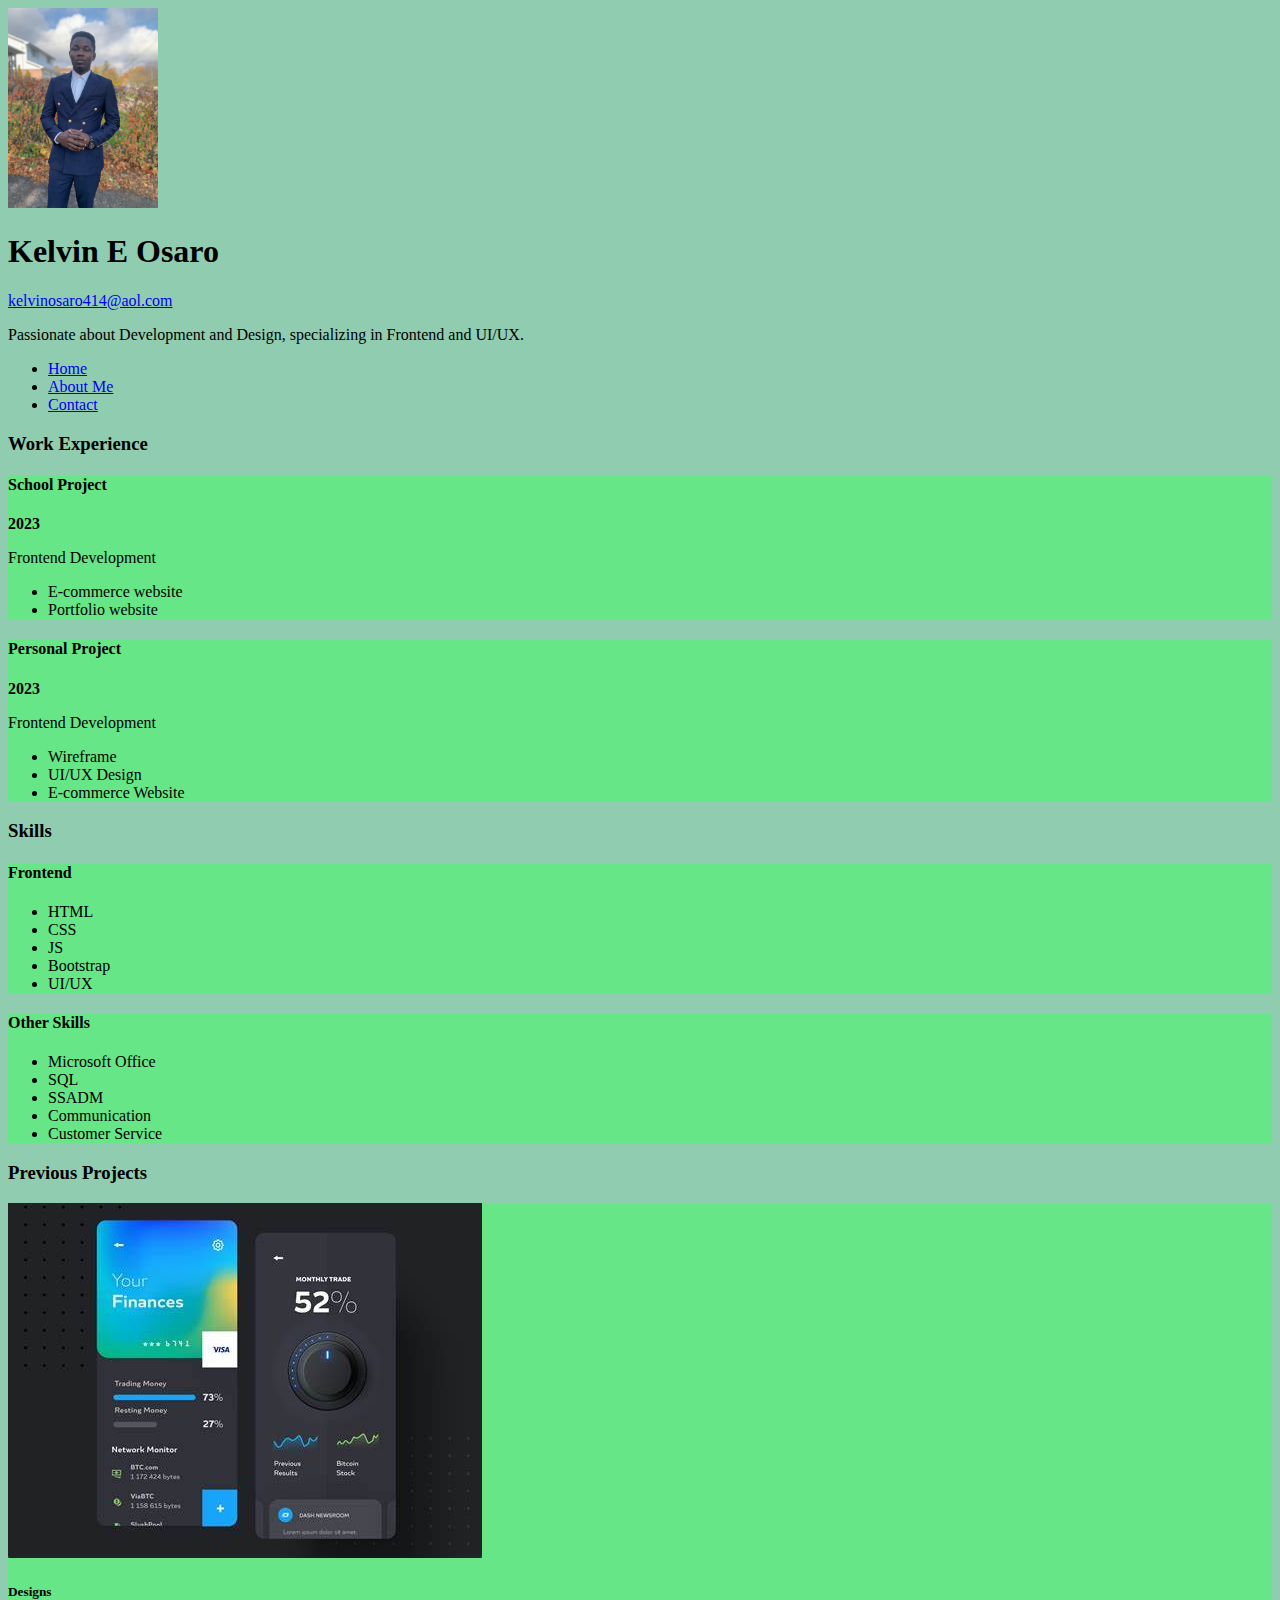
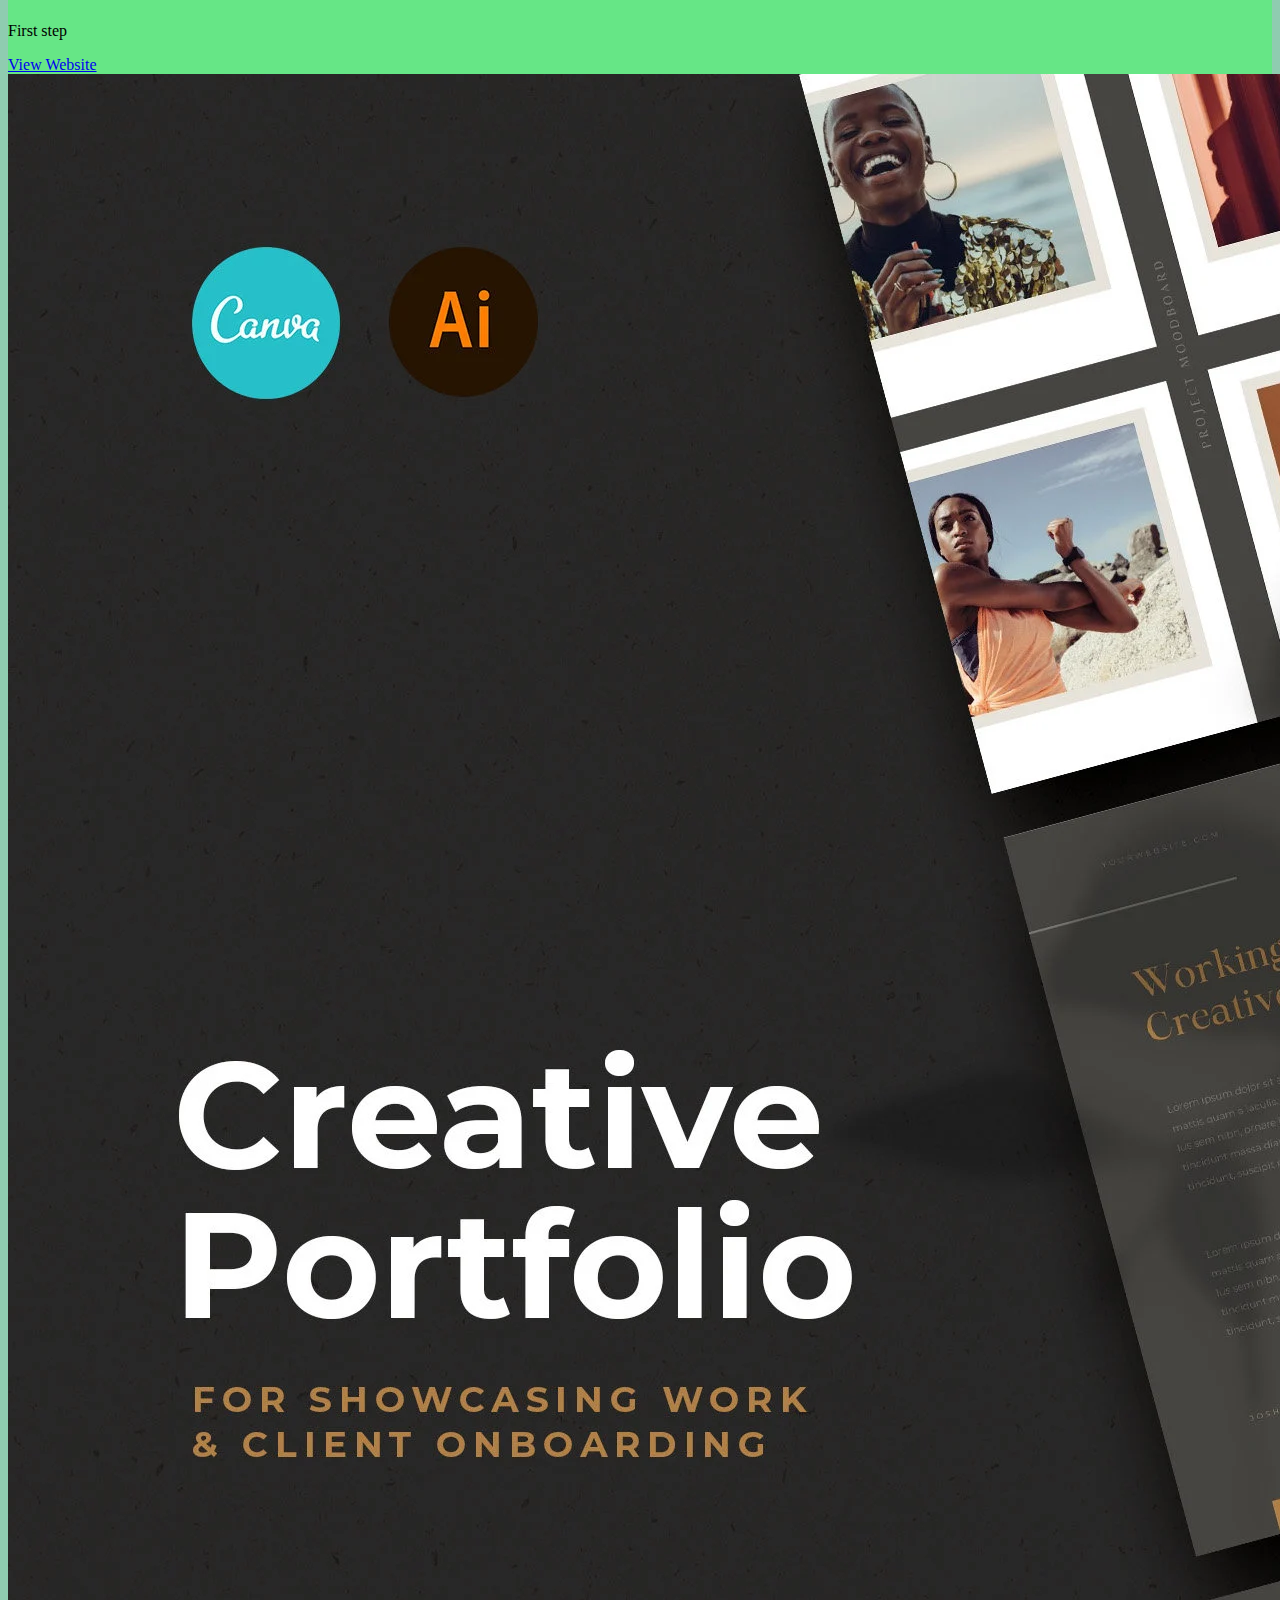
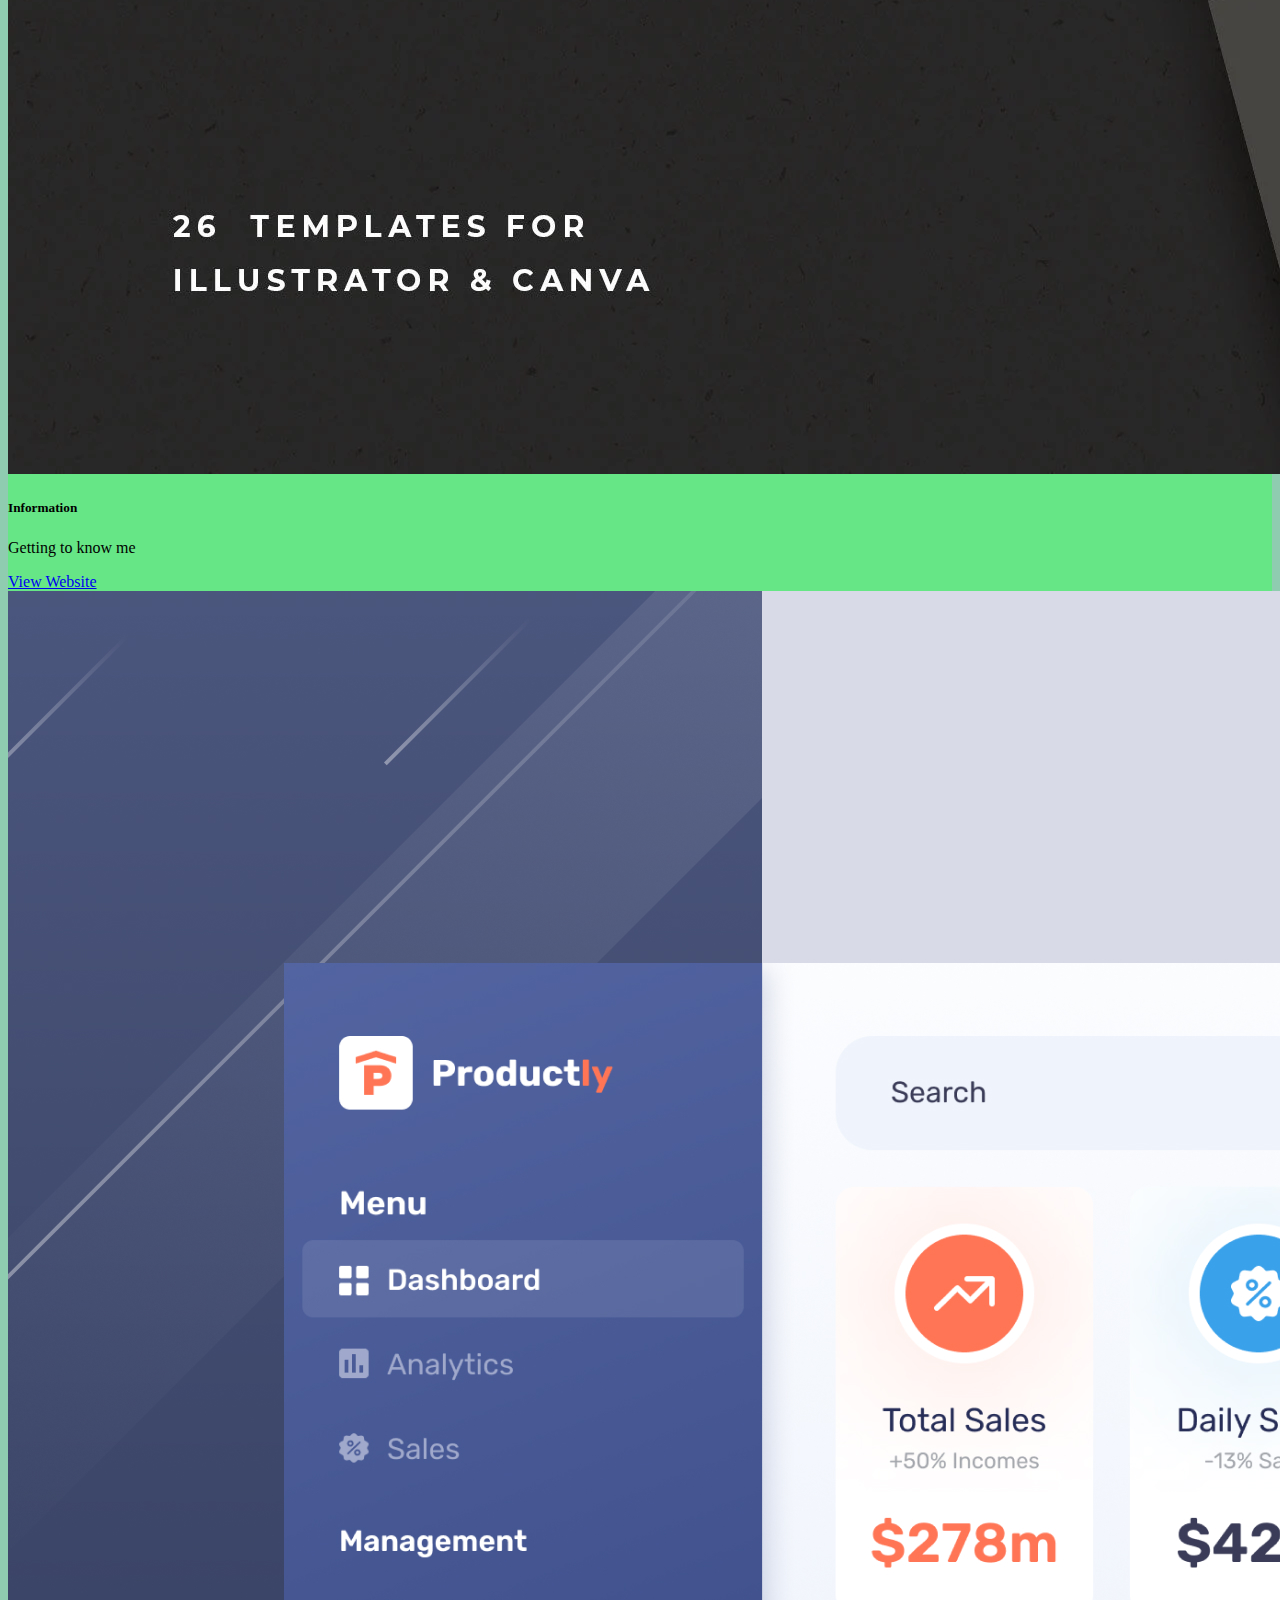
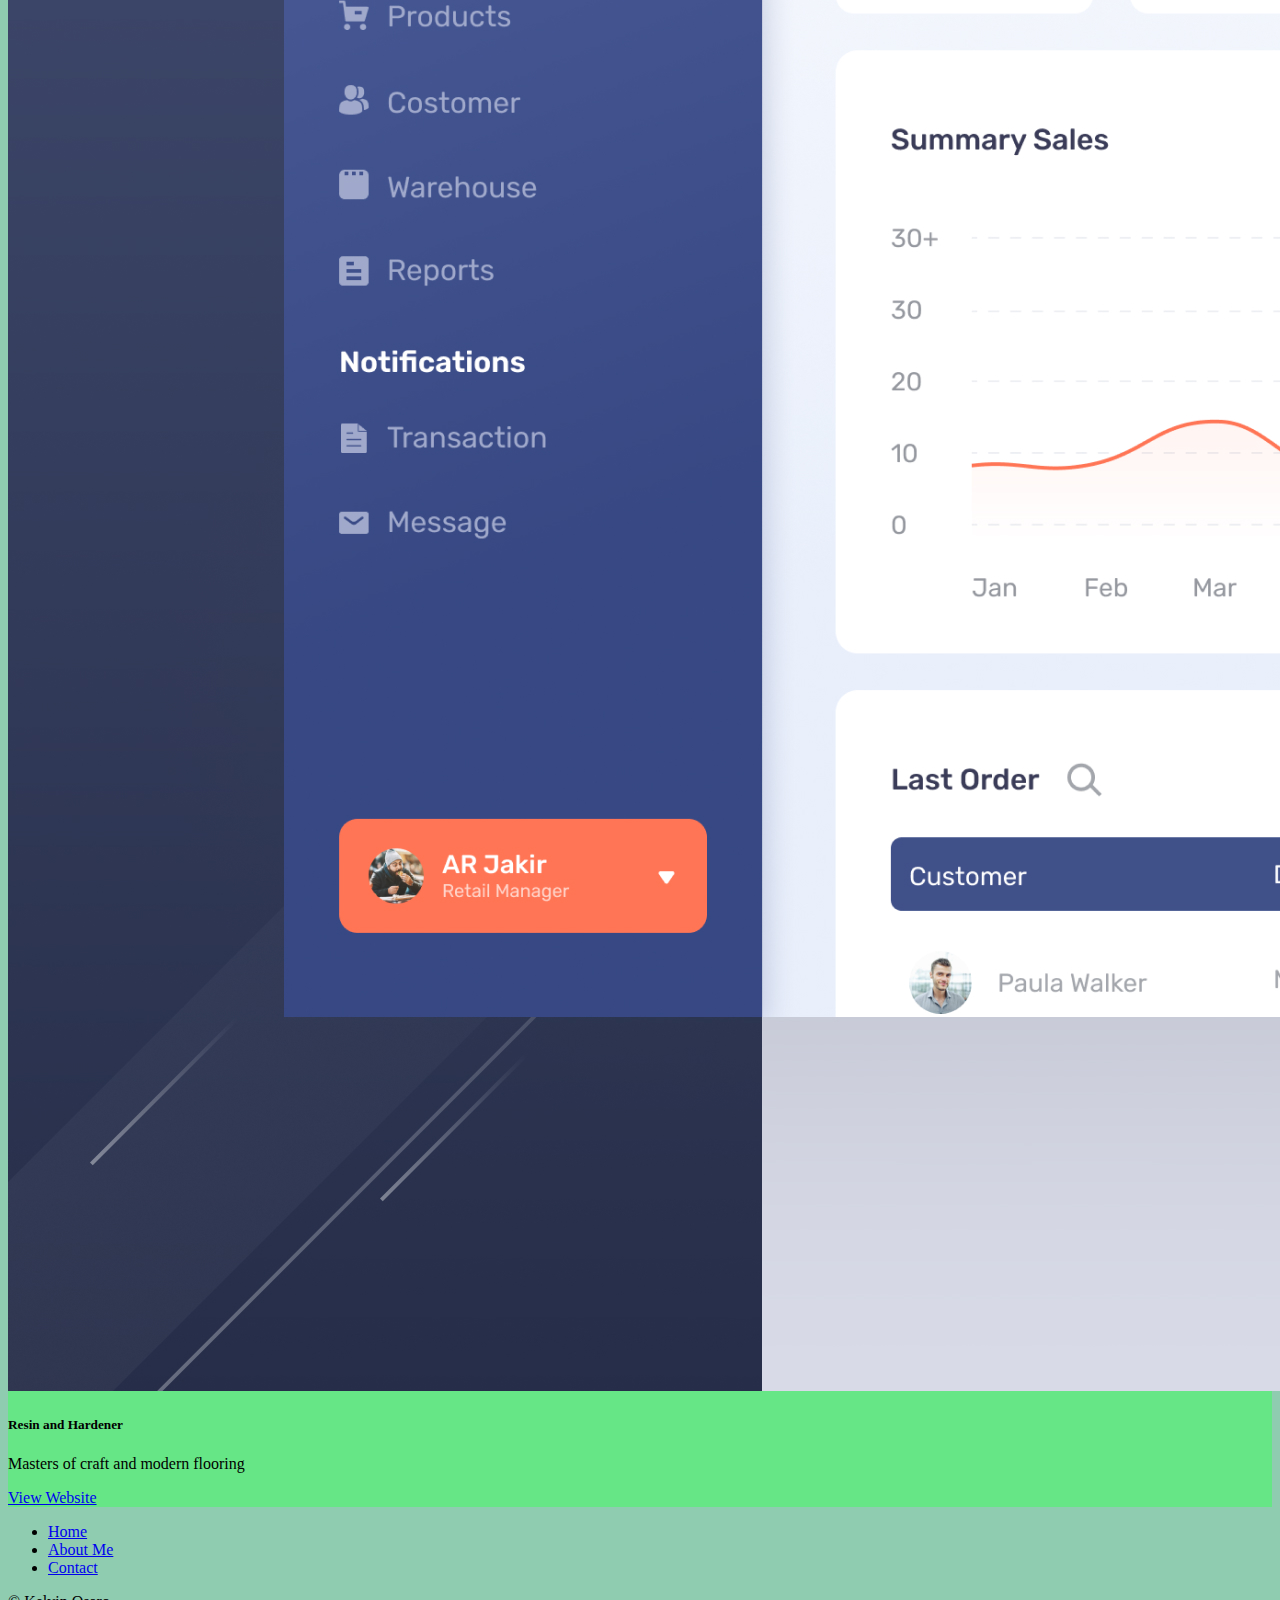
<file: index.html>
<!doctype html>
<html lang="en">
<head>
    <!-- Required meta tags -->
    <meta charset="utf-8">
    <meta name="viewport" content="width=device-width, initial-scale=1">

    <!-- Bootstrap CSS -->
    <link href="https://cdn.jsdelivr.net/npm/bootstrap@5.0.2/dist/css/bootstrap.min.css" rel="stylesheet" integrity="sha384-EVSTQN3/azprG1Anm3QDgpJLIm9Nao0Yz1ztcQTwFspd3yD65VohhpuuCOmLASjC" crossorigin="anonymous">
    <link href="styles.css" rel="stylesheet">

    <title>My Portfolio</title>
</head>
<body>
    <div class="container text-center my-5">
        <img src="profile.jpeg" alt="Kelvin E. Osaro" class="rounded-circle mb-3" style="width: 150px;">
  
        <h1>Kelvin E Osaro</h1>
        <a href="mailto:kelvinosaro414@aol.com" class="btn btn-outline-primary">
            kelvinosaro414@aol.com
        </a>
        <p class="lead">
            Passionate about Development and Design, specializing in Frontend and UI/UX.
        </p>
    </div>

    <div class="container">
        <nav>
            <ul class="nav nav-pills justify-content-center">
                <li class="nav-item">
                    <a href="/" class="nav-link active">Home</a> <!-- The current viewing page-->
                </li>
                <li class="nav-item">
                    <a href="about.html" class="nav-link">About Me</a>
                </li>
                <li class="nav-item">
                    <a href="contact.html" class="nav-link">Contact</a>
                </li>
            </ul>
        </nav>
    </div>
<!-- add work experince and put them in card container-->
    <div class="container my-5">
        <div class="row">
            <div class="col-md-6">
                <h3 class="mb-3">Work Experience</h3>
                <div class="card mb-3">
                    <div class="card-body">
                        <h4 class="card-title">School Project</h4>
                        <div><strong>2023</strong></div>
                        <p>Frontend Development</p>
                        <ul class="list-group list-group-flush mt-2">
                            <li class="list-group-item">E-commerce website</li>
                            <li class="list-group-item">Portfolio website</li>
                        </ul>
                    </div>
                </div>
                <div class="card mb-3">
                    <div class="card-body">
                        <h4 class="card-title">Personal Project</h4>
                        <div><strong>2023</strong></div>
                        <p>Frontend Development</p>
                        <ul class="list-group list-group-flush mt-2">
                            <li class="list-group-item">Wireframe</li>
                            <li class="list-group-item">UI/UX Design</li>
                            <li class="list-group-item">E-commerce Website</li>
                        </ul>
                    </div>
                </div>
            </div>

            <div class="col-md-6">
                <h3 class="mb-3">Skills</h3>
                <div class="card mb-3">
                    <div class="card-body">
                        <h4 class="card-title">Frontend</h4>
                        <ul> <!--creating list-->
                            <li>HTML</li>
                            <li>CSS</li>
                            <li>JS</li>
                            <li>Bootstrap</li>
                            <li>UI/UX</li>
                        </ul>
                    </div>
                </div>
                <div class="card mb-3">
                    <div class="card-body">
                        <h4 class="card-title">Other Skills</h4>
                        <ul>
                            <li>Microsoft Office</li>
                            <li>SQL</li>
                            <li>SSADM</li>
                            <li>Communication</li>
                            <li>Customer Service</li>
                        </ul>
                    </div>
                </div>
            </div>
        </div>
    </div>
<!--Portfolio/Projects Page:-->
    <div class="container my-5">
        <h3>Previous Projects</h3>
        <div class="row">
            <div class="col-lg-4">
                <div class="card mb-3">
                    <img src="ui.jpg" alt="UI/UX Design" class="card-img-top">
                    <div class="card-body">
                        <h5 class="card-title">Designs</h5>
                        <p class="card-text">First step</p>
                        <a href="#" class="btn btn-primary">View Website</a>
                    </div>
                </div>
            </div>
            <div class="col-lg-4">
                <div class="card mb-3">
                    <img src="portfolio.webp" alt="Portfolio website" class="card-img-top">
                    <div class="card-body">
                        <h5 class="card-title">Information</h5>
                        <p class="card-text">Getting to know me</p>
                        <a href="#" class="btn btn-primary">View Website</a>
                    </div>
                </div>
            </div>
            <div class="col-lg-4">
                <div class="card mb-3">
                    <img src="e-commerce.png" alt="e-commerce" class="card-img-top">
                    <div class="card-body">
                        <h5 class="card-title">Resin and Hardener</h5>
                        <p class="card-text">Masters of craft and modern flooring</p>
                        <a href="#" class="btn btn-primary">View Website</a>
                    </div>
                </div>
            </div>
        </div>
    </div>
    
    <!-- Bootstrap Bundle with Popper -->
    <script src="https://cdn.jsdelivr.net/npm/bootstrap@5.0.2/dist/js/bootstrap.bundle.min.js" integrity="sha384-MrcW6ZMFYlzcLA8Nl+NtUVF0sA7MsXsP1UyJoMp4YLEuNSfAP+JcXn/tWtIaxVXM" crossorigin="anonymous"></script>

    <div class="container">
        <nav>
            <ul class="nav nav-pills justify-content-center">
                <li class="nav-item">
                    <a href="/" class="nav-link active">Home</a><!-- The current viewing page-->
                </li>
                <li class="nav-item">
                    <a href="about.html" class="nav-link">About Me</a>
                </li>
                <li class="nav-item">
                    <a href="contact.html" class="nav-link">Contact</a>
                </li>
            </ul>
        </nav>
    </div>
    <footer class="footer text-center py-3">
        <p>&copy; Kelvin Osaro</p>
    </footer>


</body>
</html>
</file>
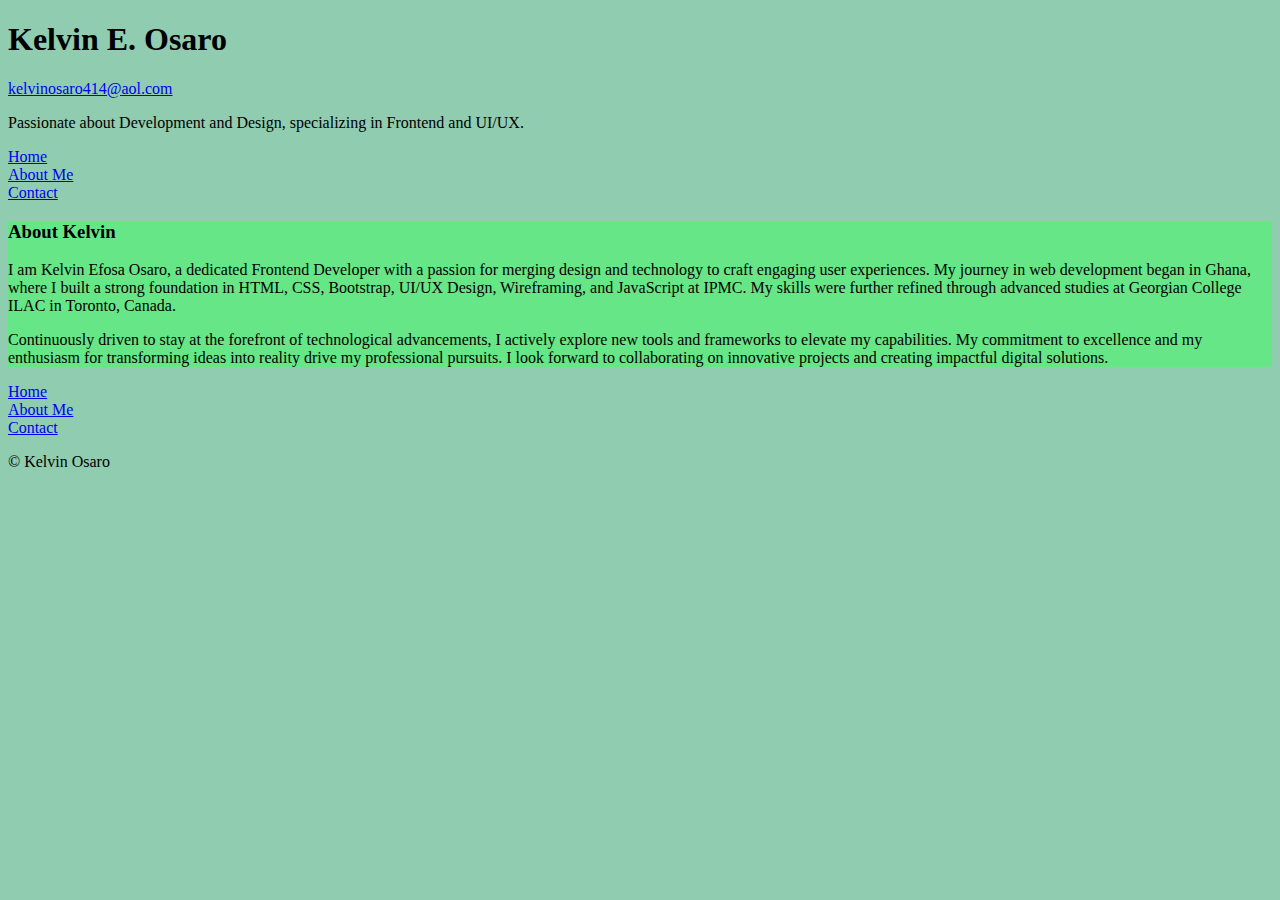
<file: about.html>
<!doctype html>
<html lang="en">
<head>
    <!-- Required meta tags -->
    <meta charset="utf-8">
    <meta name="viewport" content="width=device-width, initial-scale=1">

    <!-- Bootstrap CSS -->
    <link href="https://cdn.jsdelivr.net/npm/bootstrap@5.0.2/dist/css/bootstrap.min.css" rel="stylesheet" integrity="sha384-EVSTQN3/azprG1Anm3QDgpJLIm9Nao0Yz1ztcQTwFspd3yD65VohhpuuCOmLASjC" crossorigin="anonymous">
    <link href="styles.css" rel="stylesheet">

    <title>Kelvin E. Osaro | Portfolio</title>
</head>
<body>
    <div class="container text-center my-5">
        <h1>Kelvin E. Osaro</h1>
        <a href="mailto:kelvinosaro414@aol.com" class="btn btn-outline-primary">kelvinosaro414@aol.com</a>
        <p class="lead">Passionate about Development and Design, specializing in Frontend and UI/UX.</p>
    </div>

    <div class="container">
        <nav class="nav nav-pills justify-content-center mb-4">
            <li class="nav-item">
                <a href="index.html" class="nav-link">Home</a>
            </li>
            <li class="nav-item">
                <a href="#" class="nav-link active">About Me</a> <!-- The current viewing page-->
            </li>
            <li class="nav-item">
                <a href="contact.html" class="nav-link">Contact</a>
            </li>
        </nav>
    </div>

    <div class="container">
        <div class="card mb-5">
            <div class="card-header">
                <h3>About Kelvin</h3>
            </div>
            <div class="card-body">
                <p>
                    I am Kelvin Efosa Osaro, a dedicated Frontend Developer with a passion for merging design and technology to craft engaging user experiences. My journey in web development began in Ghana, where I built a strong foundation in HTML, CSS, Bootstrap, UI/UX Design, Wireframing, and JavaScript at IPMC. My skills were further refined through advanced studies at Georgian College ILAC in Toronto, Canada.
                </p>
                <p>
                    Continuously driven to stay at the forefront of technological advancements, I actively explore new tools and frameworks to elevate my capabilities. My commitment to excellence and my enthusiasm for transforming ideas into reality drive my professional pursuits. I look forward to collaborating on innovative projects and creating impactful digital solutions.
                </p>
            </div>
            
        </div>
    

    <div class="container">
        <nav class="nav nav-pills justify-content-center mb-4">
            <li class="nav-item">
                <a href="index.html" class="nav-link">Home</a>
            </li>
            <li class="nav-item">
                <a href="#" class="nav-link active">About Me</a> <!-- The current viewing page-->
            </li>
            <li class="nav-item">
                <a href="contact.html" class="nav-link">Contact</a>
            </li>
        </nav>
    </div>

    <footer class="footer text-center py-3">
        <p>&copy; Kelvin Osaro</p>
    </footer>

    <!-- Bootstrap Bundle with Popper -->
    <script src="https://cdn.jsdelivr.net/npm/bootstrap@5.0.2/dist/js/bootstrap.bundle.min.js" integrity="sha384-MrcW6ZMFYlzcLA8Nl+NtUVF0sA7MsXsP1UyJoMp4YLEuNSfAP+JcXn/tWtIaxVXM" crossorigin="anonymous"></script>
</body>
</html>
</file>
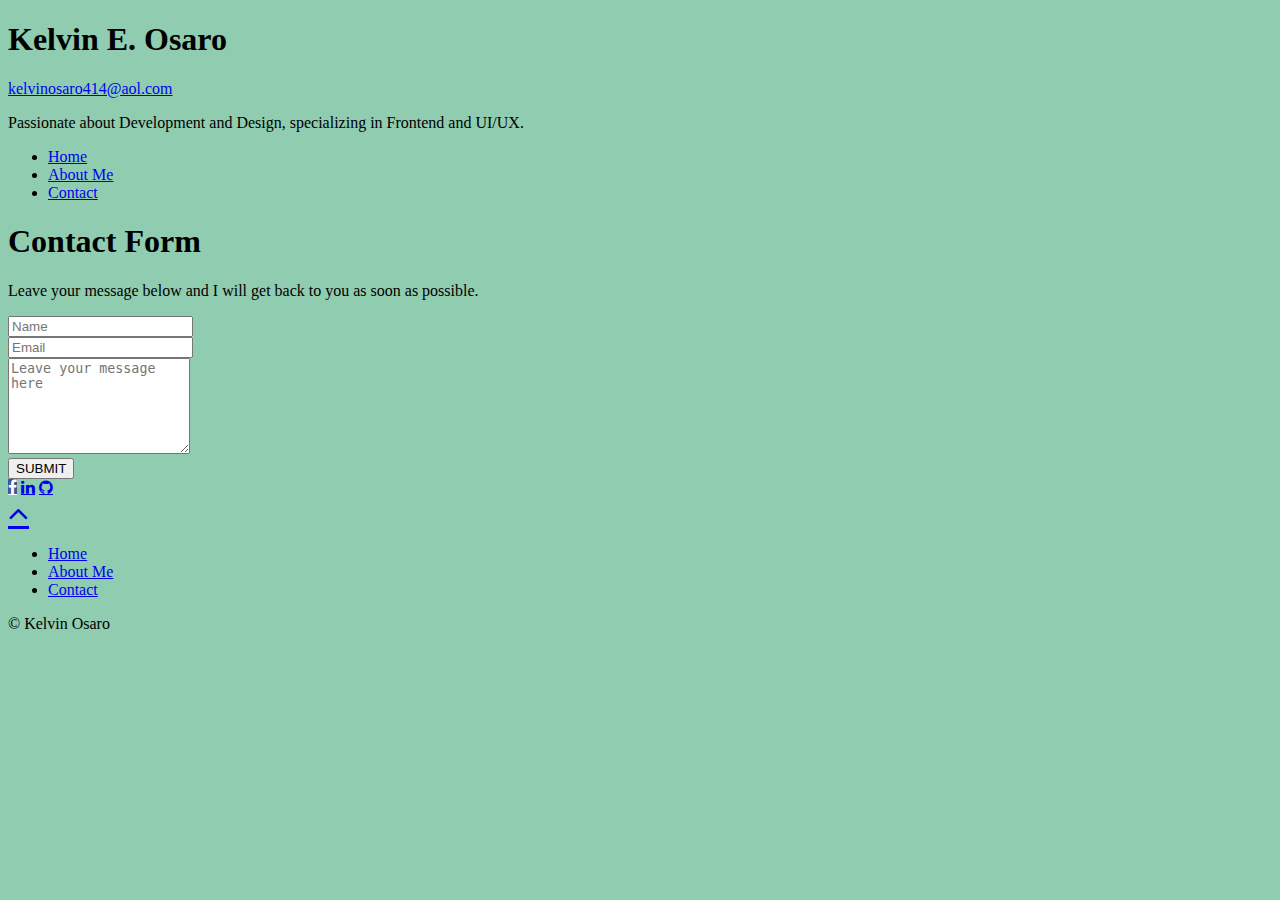
<file: contact.html>
<!doctype html>
<html lang="en">
<head>
    <!-- Required meta tags -->
    <meta charset="utf-8">
    <meta name="viewport" content="width=device-width, initial-scale=1">

    <!-- Bootstrap CSS -->
    <link href="https://cdn.jsdelivr.net/npm/bootstrap@5.0.2/dist/css/bootstrap.min.css" rel="stylesheet" integrity="sha384-EVSTQN3/azprG1Anm3QDgpJLIm9Nao0Yz1ztcQTwFspd3yD65VohhpuuCOmLASjC" crossorigin="anonymous">
    <link href="styles.css" rel="stylesheet">

    <!-- Font Awesome CSS -->
    <link rel="stylesheet" href="https://cdnjs.cloudflare.com/ajax/libs/font-awesome/4.7.0/css/font-awesome.min.css">

    <title>Kelvin E. Osaro | Portfolio</title>
</head>
<body>
    <header class="container text-center my-5">
        <h1>Kelvin E. Osaro</h1>
        <a href="mailto:kelvinosaro414@aol.com" class="btn btn-outline-primary">kelvinosaro414@aol.com</a>
        <p class="lead">Passionate about Development and Design, specializing in Frontend and UI/UX.</p>
    </header>

    <nav class="container mb-4">
        <ul class="nav nav-pills justify-content-center">
            <li class="nav-item">
                <a href="index.html" class="nav-link">Home</a>
            </li>
            <li class="nav-item">
                <a href="about.html" class="nav-link">About Me</a>
            </li>
            <li class="nav-item">
                <a href="#" class="nav-link active">Contact</a><!-- The current viewing page-->
            </li>
        </ul>
    </nav>

    <main class="container mt-5">
        <section class="intro text-center mb-4">
            <h1>Contact Form</h1>
            <p>Leave your message below and I will get back to you as soon as possible.</p>
        </section>

        <form>
            <div class="row justify-content-center">
                <div class="col-md-8 col-lg-6">
                    <div class="form-group mb-3">
                        <input type="text" class="form-control" placeholder="Name">
                    </div>
                    <div class="form-group mb-3">
                        <input type="email" class="form-control" placeholder="Email">
                    </div>
                    <div class="form-group mb-3">
                        <textarea class="form-control" rows="6" placeholder="Leave your message here"></textarea>
                    </div>
                    <button type="submit" class="btn btn-outline-primary w-100">SUBMIT</button>
                </div>
            </div>
        </form>

        <!--adding social media Icons-->
        <div class="social-icons text-center my-4">
            <a href="https://www.facebook.com/profile.php?id=61555811065598&mibextid=LQQJ4d" class="fa fa-facebook mx-2"></a>
            <a href="http://www.linkedin.com/in/kelvin-osaro1" class="fa fa-linkedin mx-2"></a>
            <a href="https://github.com/KelvinOsaro/" class="fa fa-github mx-2"></a>
        </div>

        <div class="text-center">
            <a href="#" class="fa fa-angle-up fa-2x"></a>
        </div>
    </main>

    <footer class="container my-5">
        <nav>
            <ul class="nav nav-pills justify-content-center">
                <li class="nav-item">
                    <a href="index.html" class="nav-link">Home</a>
                </li>
                <li class="nav-item">
                    <a href="about.html" class="nav-link">About Me</a>
                </li>
                <li class="nav-item">
                    <a href="#" class="nav-link active">Contact</a><!-- The current viewing page-->
                </li>
            </ul>
        </nav>
    </footer>
    
    <footer class="footer text-center py-3">
        <p>&copy; Kelvin Osaro</p>
    </footer>

    <!-- Bootstrap JS -->
    <script src="https://cdn.jsdelivr.net/npm/@popperjs/core@2.9.2/dist/umd/popper.min.js" integrity="sha384-IQsoLXlYUn6UlRef2ZO+5npXhPw6ik6j6ZY/z9sqHq0Vv00n4pE65x3SS88hZQZj" crossorigin="anonymous"></script>
    <script src="https://cdn.jsdelivr.net/npm/bootstrap@5.0.2/dist/js/bootstrap.min.js" integrity="sha384-cVQI8kR5Y4fK/rIUmPOr8SftKQt9YYJNNQVhaGxp6Srt47ROF5i/PgyD4aT5W1C1" crossorigin="anonymous"></script>
</body>
</html>
</file>
<file: styles.css>
body {
    background-color: rgb(143, 204, 176); 
  }
  
  /* Style for the card */
  .card {
    background-color:  rgb(102, 230, 134); 

  }
  .list-group-item
  {
   background-color:   rgb(102, 230, 134);;
  }
  
  
  
  /* Facebook */
  .fa-facebook {
    background: #3B5998;
    color: white;
  
  }
</file>
